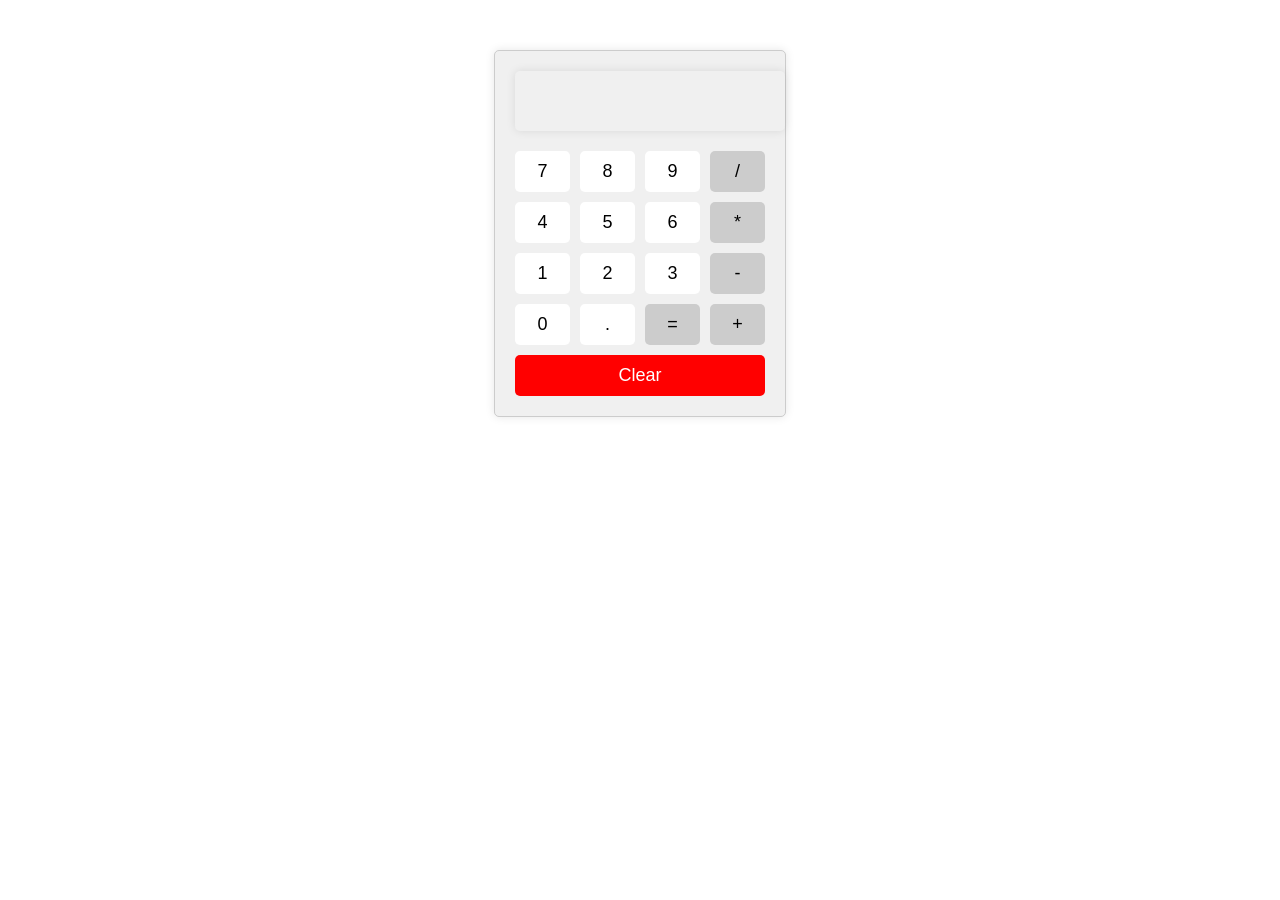
<file: index.html>
<!DOCTYPE html>
<html lang="en">
<head>
    <meta charset="UTF-8">
    <meta name="viewport" content="width=device-width, initial-scale=1.0">
    <title>Calculator</title>
    <link rel="stylesheet" href="style.css">
</head>
<body>
    <div class="calculator">
        <input type="text" id="display" disabled>
        <div class="buttons">
            <button class="number" onclick="clickNumber(7)">7</button>
            <button class="number" onclick="clickNumber(8)">8</button>
            <button class="number" onclick="clickNumber(9)">9</button>
            <button class="operator" onclick="clickOperator('/')">/</button>
            <button class="number" onclick="clickNumber(4)">4</button>
            <button class="number" onclick="clickNumber(5)">5</button>
            <button class="number" onclick="clickNumber(6)">6</button>
            <button class="operator" onclick="clickOperator('*')">*</button>
            <button class="number" onclick="clickNumber(1)">1</button>
            <button class="number" onclick="clickNumber(2)">2</button>
            <button class="number" onclick="clickNumber(3)">3</button>
            <button class="operator" onclick="clickOperator('-')">-</button>
            <button class="number" onclick="clickNumber(0)">0</button>
            <button class="number" onclick="clickDecimal()">.</button>
            <button class="operator" onclick="calculate()">=</button>
            <button class="operator" onclick="clickOperator('+')">+</button>
            <button class="clear" onclick="clearDisplay()">Clear</button>
        </div>
    </div>
    <script src="script.js"></script>
</body>
</html>
</file>
<file: style.css>
.calculator {
    width: 250px;
    margin: 50px auto;
    padding: 20px;
    background-color: #f0f0f0;
    border: 1px solid #ccc;
    border-radius: 5px;
    box-shadow: 0 0 10px rgba(0, 0, 0, 0.1);
}

#display {
    width: 100%;
    height: 40px;
    margin-bottom: 20px;
    padding: 10px;
    font-size: 24px;
    text-align: right;
    border: none;
    border-radius: 5px;
    box-shadow: 0 0 10px rgba(0, 0, 0, 0.1);
}

.buttons {
    display: grid;
    grid-template-columns: repeat(4, 1fr);
    grid-gap: 10px;
}

button {
    padding: 10px;
    font-size: 18px;
    border: none;
    border-radius: 5px;
    cursor: pointer;
}

.number {
    background-color: #fff;
}

.operator {
    background-color: #ccc;
}

.clear {
    grid-column: 1 / 5;
    background-color: #ff0000;
    color: #fff;
}
</file>
